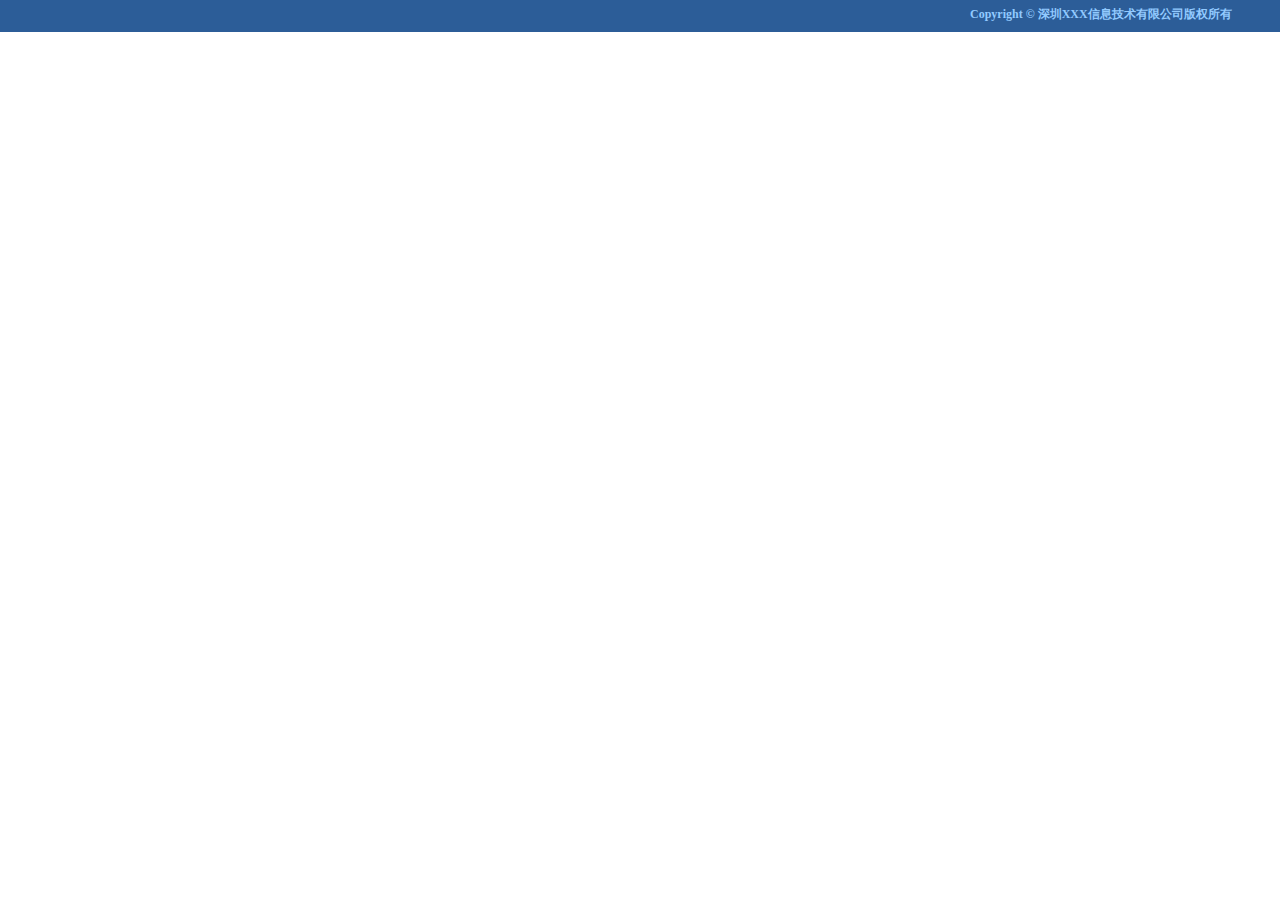
<file: WebSiteClient/Bottom.htm>
﻿<!DOCTYPE html PUBLIC "-//W3C//DTD XHTML 1.0 Transitional//EN" "http://www.w3.org/TR/xhtml1/DTD/xhtml1-transitional.dtd">
<html xmlns="http://www.w3.org/1999/xhtml">
<head>
    <title></title>
    <link type="text/css" href="Css/Common.css" rel="Stylesheet" />
</head>
<body>
    <div id="divbottom">
        <div id="divtext">
            Copyright &copy 深圳XXX信息技术有限公司版权所有
        </div>
    </div>
</body>
</html>
</file>
<file: WebSiteClient/Css/Common.css>
﻿body
{
	font-size: 12px;
	font-family:微软雅黑;
	text-decoration: none;
    line-height: 1.5em;
	margin: 0;
	padding: 0;
}
a:link,a:visited
{
    color: #084684;
    text-decoration: none;
}
a:hover,a:active
{
    color: #FF6600;
    text-decoration: none;
}
.linetable 
{
    border-collapse:collapse; 
    border:solid #999; 
    border-width:1px 0 0 1px; 
    text-align:center;
}
.linetable th,.linetable td 
{
	border:solid #999;
	border-width:0 1px 1px 0;
	padding:2px;
}
.gridHeader
{
	background-color:#006699;
	color:#FFFFFF;
	text-align:center;
}
.gridRow
{
	background-color:#DBF5FE;
	text-align:center;
}
.gridArow
{
	background-color:#C0DFFE;
	text-align:center;
}
.error
{
	background-image: url("../images/error.png");
	width:561px;
	height:244px;
	margin-top: 120px;
}
.error_msg_div
{
	position:relative;
	padding-top: 100px;
	padding-left:50px;
	padding-right:10px;
}
.error_msg
{
	color:#FFFFFF;
	font-size:32px;
	font-weight:bold;
}
.content
{	
	border: 1px solid #165ea9;
	padding: 10px 10px 10px 20px;
	line-height: 1.5em;
	font-weight: bold;
	text-align:left;
}
.barheader
{
	height: 25px;
	padding: 5px 0px 0px 20px;
	background-color:#006699;
	color: #FFF;
	font-size: 1.2em;
	font-weight: bold;
	text-transform: uppercase;
	text-align:left;
}
.page_nav_textbox
{
	width:30px;
}
.divtdcontent
{
	height:410px;
	overflow:auto;
	text-align:center;
	scrollbar-face-color: #006699;
    scrollbar-shadow-color: #006699;
    scrollbar-highlight-color: #006699; 
    scrollbar-3dlight-color: #ffffff;
    scrollbar-darkshadow-color: #ffffff; 
    scrollbar-track-color: #ffffff; 
    scrollbar-arrow-color: #ffffff;
}
.divpage
{
	text-align:left;
	padding-left:5px;
}
.diveditall
{
	width: 96%; 
	text-align: center; 
	padding-top: 40px;
}
.comment
{
    display : none;
    position: absolute;
    left:250px;
    top:80px;
    width:800px;
    height:560px;
    border: 1px solid #165ea9;
    background-color: #FFFFFF;
    z-index: 0; 
}
.textbox
{
    border:solid 1px #c9c7ba;
}
.textboxselected
{
    border:solid 1px #c9c7ba;
    background-color:#ffffcc;
}
.textboxdate
{
    border:solid 1px #c9c7ba;
    background-color:#f5f4ea;
}
.divwindowscontent
{
	padding:10px;
	overflow:auto;
	height:500px;
    scrollbar-face-color: #165ea9; 
    scrollbar-shadow-color: #165ea9; 
    scrollbar-highlight-color: #165ea9;
    scrollbar-3dlight-color: #ffffff; 
    scrollbar-darkshadow-color: #ffffff; 
    scrollbar-track-color: #ffffff;
    scrollbar-arrow-color: #ffffff;
}
.window
{
	position: absolute; 
	border: 2px solid #165ea9;
    background-color: #FFFFFF; 
    display:none;
}
.windowtitle
{
	cursor: move; 
	background-color: #165ea9; 
	width: 100%; 
	height: 25px; 
	color:#FFFFFF;
	padding:5px 0px 0px 0px;
}
.titlename
{
	float: left; 
	padding-left: 5px;
	font-weight:bold;
}
.windowclose
{
	float: right; 
	height: 30px; 
	width: 30px; 
	cursor: pointer;
}
.windowcontent
{
	padding: 10px; 
    overflow: auto;
}
.dropShadowPanel 
{
	background-color:#165ea9;
	color:white;
}
.dropShadowPanel a
{
	color:White;
}
.modalBackground {
	background-color:black;
	filter:alpha(opacity=60);
	opacity:0.6;
}
.MyCalendar .ajax__calendar_container {
    border:1px solid #646464;
    background-color: #006699;
    color: #FF6600;
}
.MyCalendar .ajax__calendar_other .ajax__calendar_day,
.MyCalendar .ajax__calendar_other .ajax__calendar_year {
    color: #000000;
}
.MyCalendar .ajax__calendar_hover .ajax__calendar_day,
.MyCalendar .ajax__calendar_hover .ajax__calendar_month,
.MyCalendar .ajax__calendar_hover .ajax__calendar_year {
    color: #000000;
}
.MyCalendar .ajax__calendar_active .ajax__calendar_day,
.MyCalendar .ajax__calendar_active .ajax__calendar_month,
.MyCalendar .ajax__calendar_active .ajax__calendar_year {
    color: #000000;
    font-weight:bold;
}



/*
----------------------------------------顶部Top-------------------------------------
*/
#divtop
{
	background-color: #336aaa; 
	width: 100%; 
	height: 100px;
}
#divtop #divleft
{
	background-image: url(../images/top1.jpg); 
	width: 639px; 
	height: 100px;
    float: left;
}
#divtop #divright
{
	background-image: url(../images/top3.jpg); 
	width: 218px; 
	height: 100px;
    float: right;
}
/*
------------------------------------------------------------------------------------
*/


/*
----------------------------------------中间内容-------------------------------------
*/
#divcontenttop
{
	background-image: url(../images/right.jpg); 
	width: 100%;
    height: 22px;
}
#divcontenttop #divuser
{
	padding:0px 7px 0px 0px;
	float:right;
}
#divcontent
{
	padding:10px 10px 0px 10px;
}
#divcontent #divcontentall
{
	border: 1px solid #165ea9;
}
#divcontent #divcontentall #titleHeader
{
	width:100%;	
	height:30px;
	background-image: url(../images/bg-menu-main.png);
	background-repeat:repeat-x;	
}
#divcontent #divcontentall #titleHeader #title
{
	height:30px;
	color:#FFF;
	font-weight:bold;
	padding:2px 0px 0px 5px;
	font-size:14px;
}
#divcontent #divcontentall #divsearch
{
	padding:10px 0px 5px 10px;
}
#divcontent #divcontentall #divmaincontent
{
	overflow: auto; 
	height: 445px; 
	padding: 10px 10px 0px 10px; 
	scrollbar-face-color: #165ea9;
    scrollbar-shadow-color: #165ea9; 
    scrollbar-highlight-color: #165ea9; 
    scrollbar-3dlight-color: #ffffff;
    scrollbar-darkshadow-color: #ffffff; 
    scrollbar-track-color: #ffffff; 
    scrollbar-arrow-color: #ffffff;
}
#divcontent #divcontentall #divmaincontentsecond
{
	overflow: auto; 
	height: 580px; 
	padding: 10px 0px 0px 10px; 
	scrollbar-face-color: #165ea9;
    scrollbar-shadow-color: #165ea9; 
    scrollbar-highlight-color: #165ea9; 
    scrollbar-3dlight-color: #ffffff;
    scrollbar-darkshadow-color: #ffffff; 
    scrollbar-track-color: #FFFFFF; 
    scrollbar-arrow-color: #ffffff;
}
#table_main_outer
{
	width:98%;
}
#table_main_gridview
{
	width:100%;
}
#page_nav_td
{
	text-align:left;
    padding-top :10px;
}
#shadow
{
	visibility: hidden; 
	position: absolute; 
	top: 1px; 
	left: 1px;
    width: 1px; 
    height: 1px; 
    z-index: 1; 
    background-color: black; 
    filter: alpha(opacity=60);
}
#divtasttime
{
	height:30px; 
	width:260px;
	background-color:#006699; 
	color:#FFFFFF; 
	font-size:14px; 
	font-weight:bold;
	padding:10px 0px 0px 0px;
}
#divcontentmenu
{
	width: 210px; 
	height: 570px; 
	float: left;
	overflow: auto; 
	scrollbar-face-color: #006699;
    scrollbar-shadow-color: #006699; 
    scrollbar-highlight-color: #006699; 
    scrollbar-3dlight-color: #ffffff;
    scrollbar-darkshadow-color: #ffffff; 
    scrollbar-track-color: #ffffff; 
    scrollbar-arrow-color: #ffffff
}
/*
------------------------------------------------------------------------------------
*/

/*
----------------------------------------底部Bottom-------------------------------------
*/
#divbottom
{
	 background-color:#2c5d98; 
	 width: 100%; 
	 height: 32px;
}
#divbottom #divtext
{
	width: 310px; 
	color:#92caff; 
	font-weight:bold; 
	padding-top:5px;
    float: right;
}
/*
------------------------------------------------------------------------------------
*/
</file>
